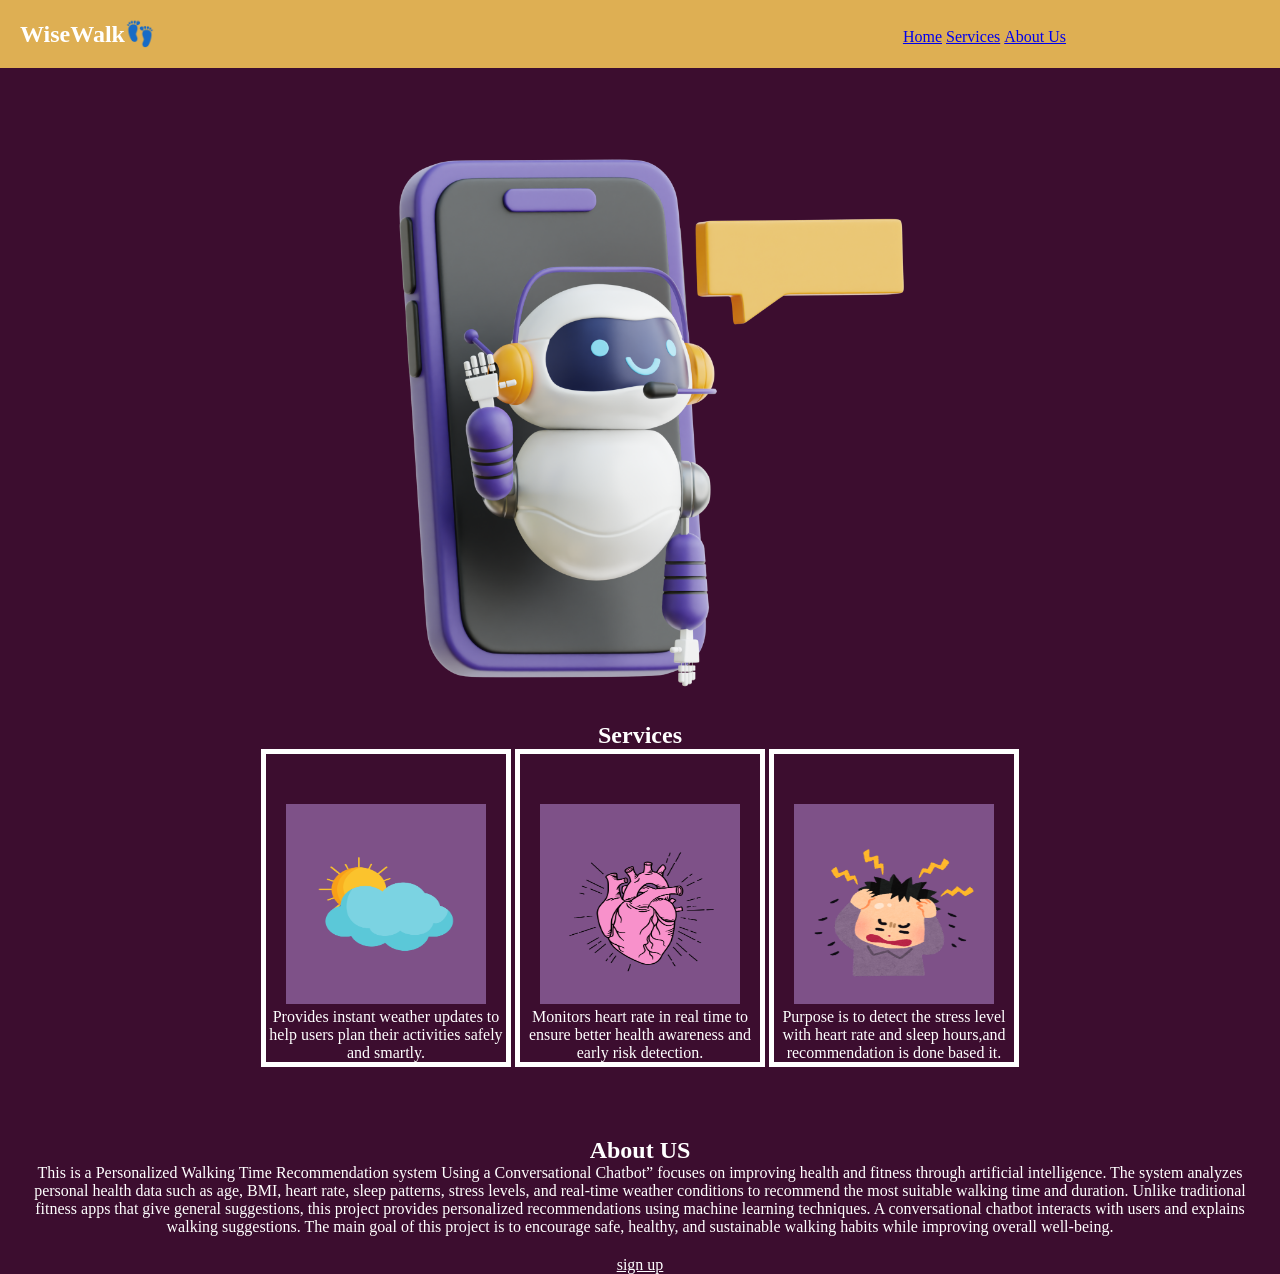
<file: index.html>
<!DOCTYPE html>
<html lang="en">
<head>
    <meta charset="UTF-8">
    <meta name="viewport" content="width=device-width, initial-scale=1.0">
    <title>wisewalk</title>
    <link rel="stylesheet" href="style.css">
</head>

<body style="background-color:rgb(60, 13, 47);">
    <div class="header">
        <nav>
            <h1>WiseWalk👣</h1>
            <ul>
                <li><a href="#home">Home</a></li>
                <li><a href="#services">Services</a></li>
                <li><a href="#about">About Us</a></li>
            </ul>
        </nav>
    </div>

    <center>
    <img width="600px" height="600px" src="chatbot img.webp"
    </center>
    <section id ="services">
    <center>
        <h1 style="color: white;">Services</h1>
    </center>

       <div class="services" style="color: white;">
        <div class="box">
            <img src="weather img.png" width="200px" height="200px">
            <p>Provides instant weather updates to help users plan their activities safely and smartly.</p>
        </div>
         <div class="box">
            <img src="heartbeat img.png" width="200px" height="200px">
            <p>Monitors heart rate in real time to ensure better health awareness and early risk detection.</p>
        </div> 
        <div class="box">
            <img src="pressure img.png" width="200px" height="200px">
            <p>Purpose is to detect the stress level with heart rate and sleep hours,and recommendation is done based it.</p>
        </div>
    </div>
    </section>

    <section id ="about">

      <div class="about" style="color: white;">
        <h1 style="text-align: center;">About US</h1>
        <p>This is a Personalized Walking Time Recommendation system Using a Conversational Chatbot” focuses on improving health and fitness through artificial intelligence. The system analyzes personal health data such as age, BMI, heart rate, sleep patterns, stress levels, and real-time weather conditions to recommend the most suitable walking time and duration. Unlike traditional fitness apps that give general suggestions, this project provides personalized recommendations using machine learning techniques. A conversational chatbot interacts with users and explains walking suggestions. The main goal of this project is to encourage safe, healthy, and sustainable walking habits while improving overall well-being.</p>
    </div>
    </section>

            <center>
        <p>
            <a href="register.html" style="color: white;">sign up</a>
        </p>
        </center>
    
</body>
</html>
</file>
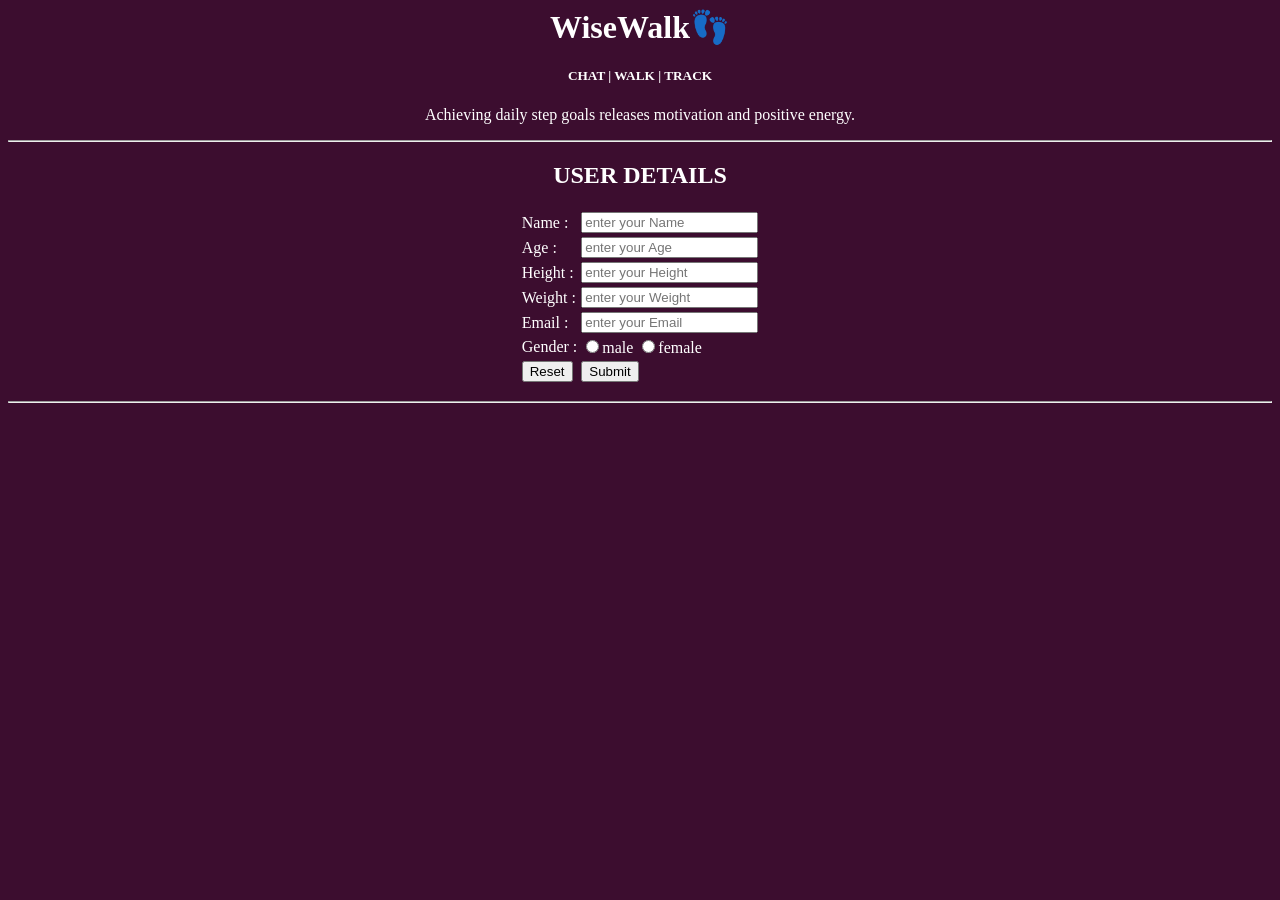
<file: register.html>
<html>

    <head>
        <title>sign up</title>
    </head>

    <body style="background-color: rgb(60, 13, 47); color: white;">

        <center>
        <h1>WiseWalk👣</h1>
        <h5>CHAT | WALK | TRACK</h5>
        <p>Achieving daily step goals releases motivation and positive energy.</p>
        </center>

        <hr>

        <center>
            <h2>USER DETAILS</h2>
            <form>
                <table>

                    <tr>
                        <td>Name : </td> <td><input type="text" placeholder="enter your Name"></td>
                    </tr>

                    <tr>
                        <td>Age : </td> <td><input type="number" placeholder="enter your Age"></td>
                    </tr>

                      <tr>
                        <td>Height : </td> <td><input type="text" placeholder="enter your Height"></td>
                    </tr>

                      <tr>
                        <td>Weight : </td> <td><input type="text" placeholder="enter your Weight"></td>
                    </tr>

                      <tr>
                        <td>Email : </td> <td><input type="email" placeholder="enter your Email"></td>
                    </tr>

                    <tr>
                        <td>Gender : </td>
                         <td><input type="radio" name="gender">male 
                            <input type="radio" name="gender">female
                        </td>
                    </tr>

                  

                    <tr>
                        <td><input type="reset"></td>
                        <td><input type="submit"></td>
                    </tr>
                </table>
            </form>
            <div id="success-message"style="color:lightgreen;margin-top: 10px;"></div>
            <div id="start-app" style="display:none; margin-top:15px;">
            <button onclick="startApp()">Start App</button>
            </div>

        </center>

        <hr>
        <script>
        
        document.querySelector("form").addEventListener("submit", function(event) {
            event.preventDefault(); 
            document.getElementById("success-message").innerText = "✅ Registration successful!";
            document.getElementById("start-app").style.display = "block"; 
        });

        
        document.querySelector("input[type='reset']").addEventListener("click", function() {
            document.getElementById("success-message").innerText = "";
            document.getElementById("start-app").style.display = "none"; 
        });

        function startApp(){
            window.location.href="https://unpervertedly-unbarbered-ileen.ngrok-free.dev";
        }
    </script>

        
    </body>
</html>
</file>
<file: style.css>
*{
    margin: 0%;
padding:0% ;
}

nav{
    background-color: rgb(222, 175, 83);
    color:white;
    padding: 20px;
}
li,h1,ul{
    display: inline;
}
ul{
    margin-left: 60%;
}
li{
    color: white;
    cursor: pointer;
}
li:hover{
    color: rgb(126, 82, 136);
}
input{
    width: 80%;
    padding: 15px;
    border: solid;
    border-color:rgb(222, 175, 83) ;
    border-radius: 10px;
    border-width: 5px;
}

img{
    padding-top: 50px;
}
img { animation: zoom 2s ease-in-out infinite alternate; }
@keyframes zoom { from { transform: scale(1); } to { transform: scale(1.1); } }

.box{
    border-color: white;
    border-width: 5px;
    border-style: solid;
    display: inline-block;
    width: 240px;
}
.box:hover{
    color: white;
    background-color:rgb(222, 175, 83);
}
.services{
    text-align: center;
}

.about{
    text-align: center;
    margin-top: 50px;
    padding: 20px;
}
</file>
